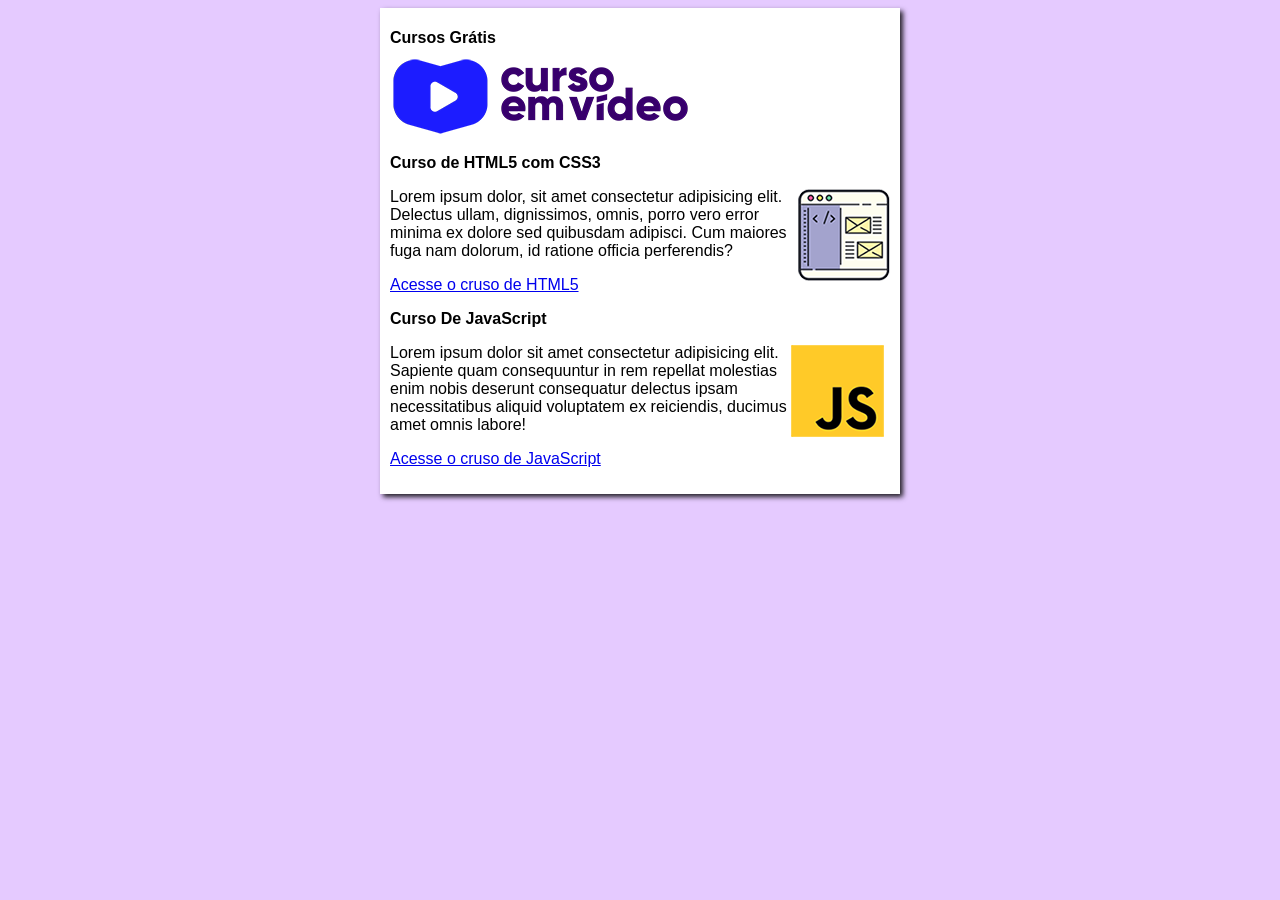
<file: index.html>
<!DOCTYPE html>
<html lang="en">
<head>
    <meta charset="UTF-8">
    <meta name="viewport" content="width=device-width, initial-scale=1.0">
    <title>Curso em Video</title>
    <link rel="stylesheet" href="estilos/style.css">
</head>
<body>
    <main><header>
        <h1>Cursos Grátis</h1>
        <img src="imagens/curso-em-video-cor.png" alt="curso em video">        <article>
            <h2>Curso de HTML5 com CSS3</h2>
            <img class= "lado" src="imagens/curso-html-css.png" alt="Curso HTML5 e CSS3">
            <p>Lorem ipsum dolor, sit amet consectetur adipisicing elit. Delectus ullam, dignissimos, omnis, porro vero error minima ex dolore sed quibusdam adipisci. Cum maiores fuga nam dolorum, id ratione officia perferendis?</p>
        </article>
        <p><a href="curso-html.html">Acesse o cruso de HTML5</a></p>

        <article>
            <h2>Curso De JavaScript</h2>
            <img class= "lado"   src="imagens/curso-javascript.png" alt="Curso De JavaScript">
            <p>Lorem ipsum dolor sit amet consectetur adipisicing elit. Sapiente quam consequuntur in rem repellat molestias enim nobis deserunt consequatur delectus ipsam necessitatibus aliquid voluptatem ex reiciendis, ducimus amet omnis labore!</p>
        </article>
        <p><a href="curso-js.html">Acesse o cruso de JavaScript</a></p>
    </header></main>
</body>
</html>
</file>
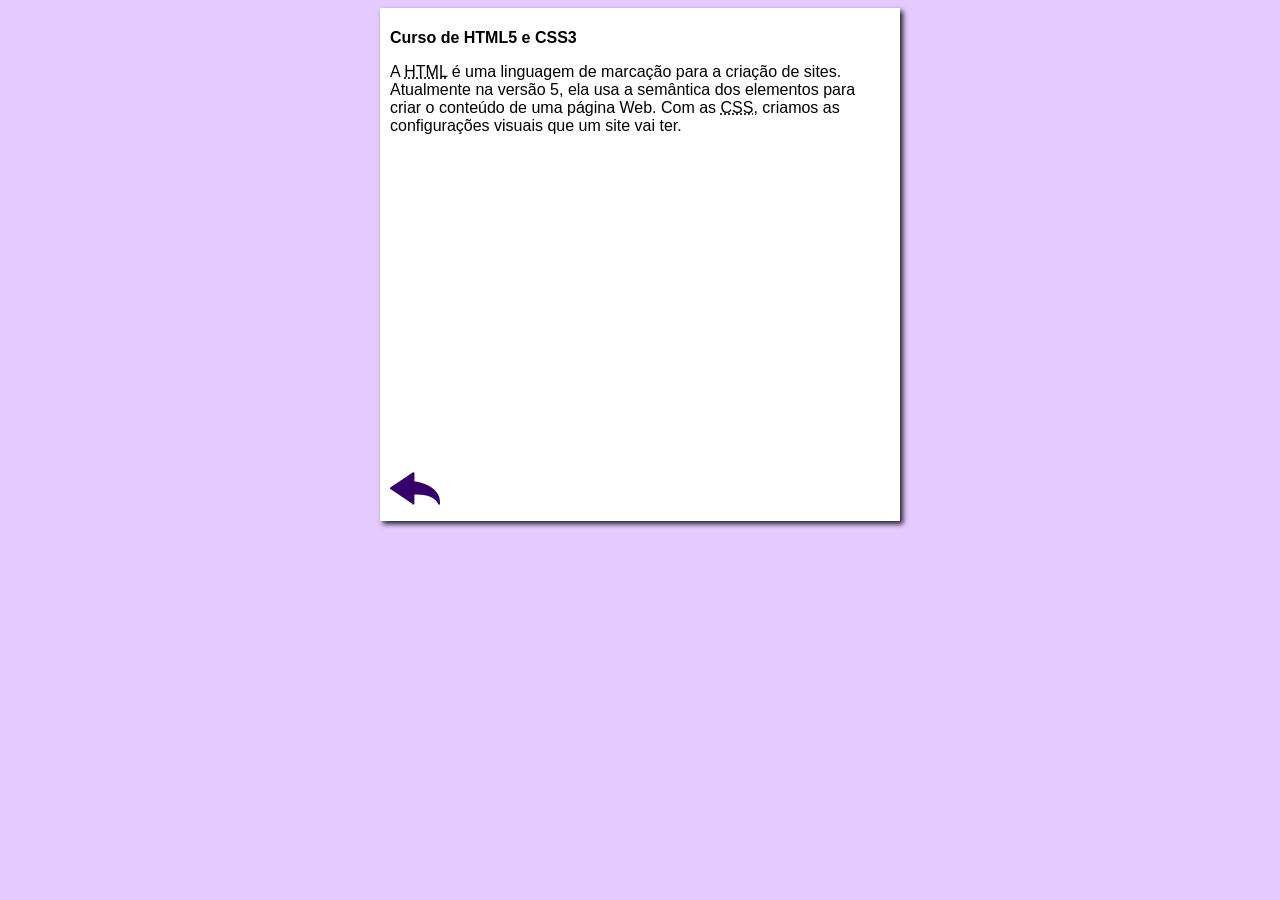
<file: curso-html.html>
<!DOCTYPE html>
<html lang="pt-br">
<head>
    <meta charset="UTF-8">
    <meta name="viewport" content="width=device-width, initial-scale=1.0">
    <title>Curso de HTML</title>
    <link rel="stylesheet" href="estilos/style.css">
</head>
<body>
    <main>
        <header>
            <h1>Curso de HTML5 e CSS3</h1>
        </header>
        <article>
            <p>A <abbr title="HyperText Markup Language">HTML</abbr> é uma linguagem de marcação para a criação de sites. Atualmente na versão 5, ela usa a semântica dos elementos para criar o conteúdo de uma página Web. Com as <abbr title="Cascading Style Sheets">CSS</abbr>, criamos as configurações visuais que um site vai ter.</p>

           <iframe width="560" height="315" src="https://www.youtube.com/embed/Ejkb_YpuHWs?si=IVUlLrCyFndX8r-X" title="YouTube video player" frameborder="0" allow="accelerometer; autoplay; clipboard-write; encrypted-media; gyroscope; picture-in-picture; web-share" referrerpolicy="strict-origin-when-cross-origin" allowfullscreen></iframe>

            <a href="index.html"><img src="imagens/btn-back.png" alt="Voltar"></a>

            
            
        </article>
    </main>
</body>
</html>
</file>
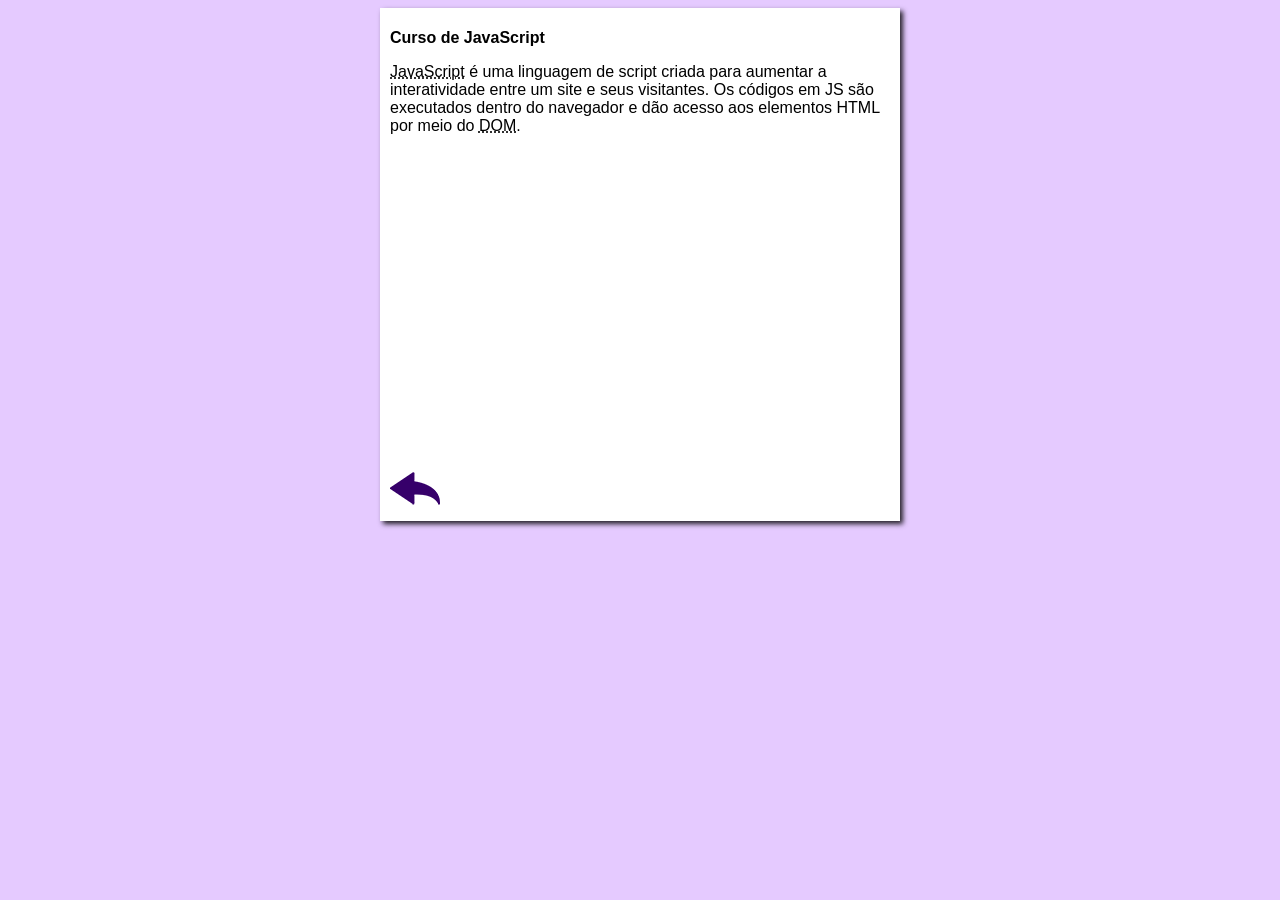
<file: curso-js.html>
<!DOCTYPE html>
<html lang="pt-br">
<head>
    <meta charset="UTF-8">
    <meta name="viewport" content="width=device-width, initial-scale=1.0">
    <title>Curso de JavaScript</title>
    <link rel="stylesheet" href="estilos/style.css">
</head>
<body>
    <main>
        <header>
            <h1>Curso de JavaScript</h1>
        </header>
        <article>
            <p><abbr title="JavaScript">JavaScript</abbr> é uma linguagem de script criada para aumentar a interatividade entre um site e seus visitantes. Os códigos em JS são executados dentro do navegador e dão acesso aos elementos HTML por meio do <abbr title="Document Object Model">DOM</abbr>.</p>

            <iframe width="560" height="315" src="https://www.youtube.com/embed/BXqUH86F-kA" frameborder="0" allow="accelerometer; autoplay; encrypted-media; gyroscope; picture-in-picture" allowfullscreen></iframe>

            <a href="index.html"><img src="imagens/btn-back.png" alt="Voltar"></a>
        </article>
    </main>
</body>
</html>
</file>
<file: estilos/style.css>
*{
    font-family: Arial, Helvetica, sans-serif;
    font-size: 16px;
}

body{
    background-color: rgb(229, 202, 255);

}

main{
    background-color: white;
    width: 500px;
    margin: auto;
    padding: 10px;
    box-shadow: 3px 3px 5px rgba(0, 0, 0, 0.852);
}
img.lado {
float: right;
}
</file>
